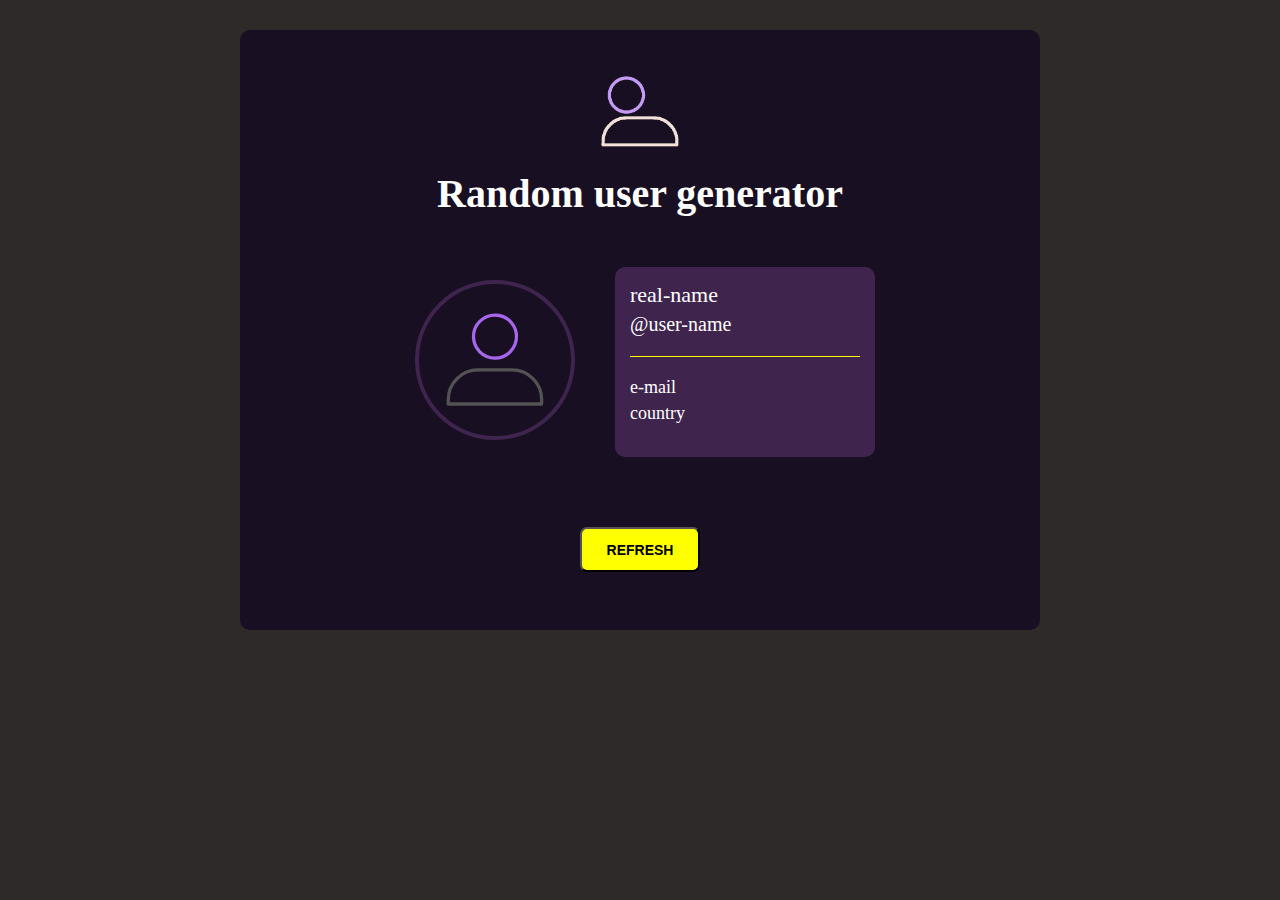
<file: index.html>
<!doctype html><html lang="en"><head><meta charset="UTF-8"/><meta name="viewport" content="width=device-width,initial-scale=1"/><title>Random User</title><link href="index.073951e7.css" rel="stylesheet"></head><body><div class="wrap"><img src="img/avatar-animated.3811acce.gif" alt="animated avatar" class="logo-gif"/><h1 class="header">Random user generator</h1><div class="profile-card"><div class="left-block"><div class="image-block"><img src="img/21-avatar-outline.e6e308dc.svg" alt="avatar" class="image-block__avatar" id="avatar"/></div></div><div class="right-block"><div class="data-block"><div class="data-block__real-name" id="realname">real-name</div><div class="data-block__user-name" id="username">@user-name</div><div class="data-block__e-mail" id="email">e-mail</div><div class="data-block__country" id="country">country</div></div></div></div><button class="refresh-button" id="button">REFRESH</button></div><script src="index.073951e7.js"></script></body></html>
</file>
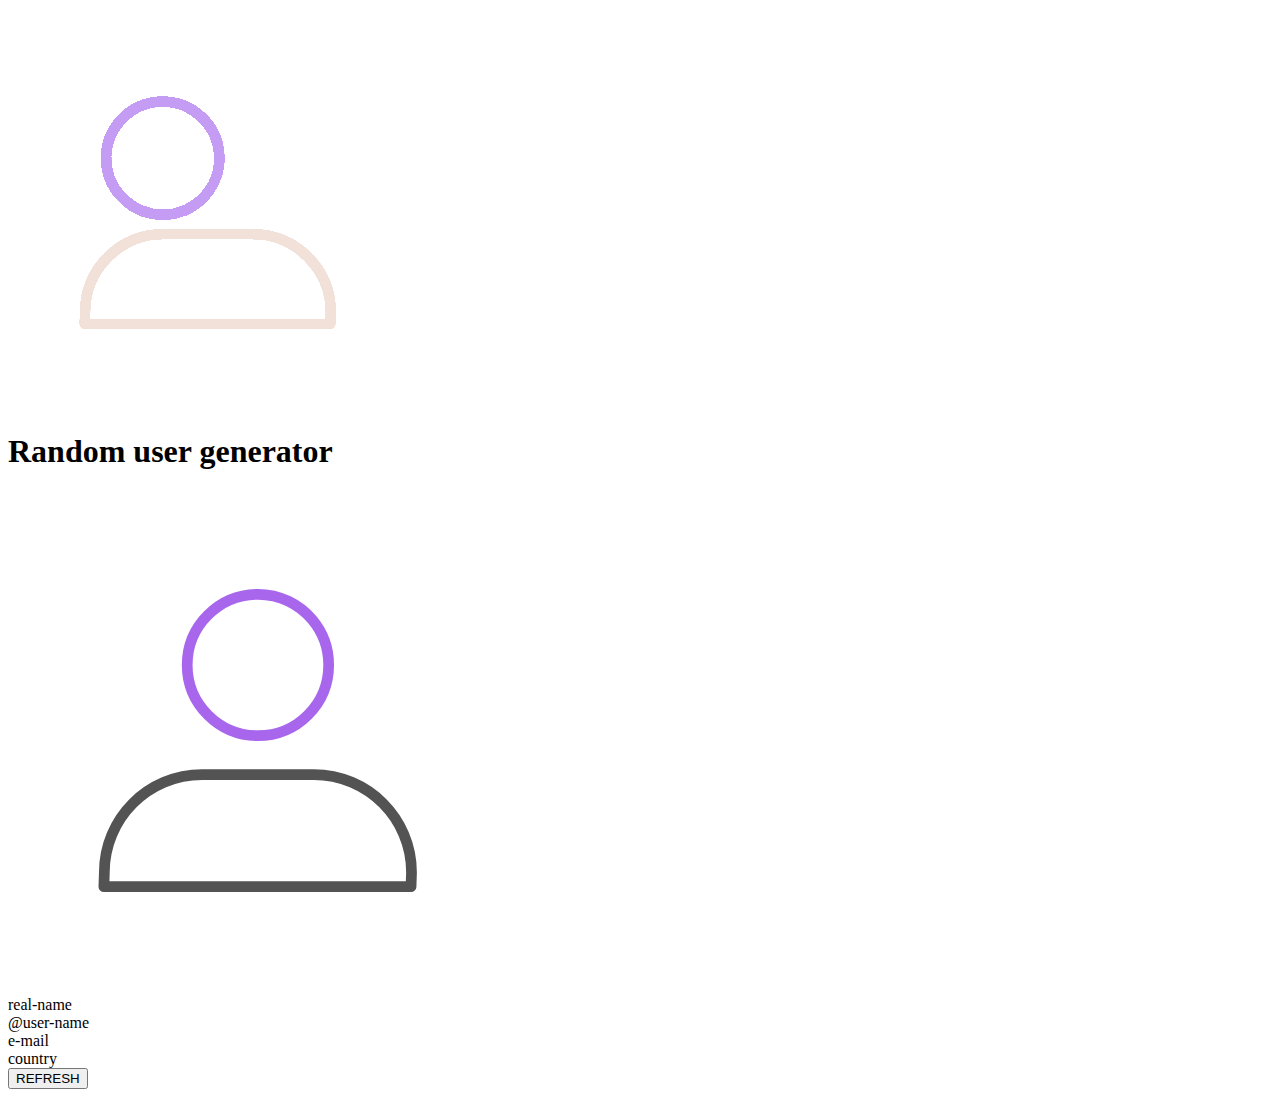
<file: src/pages/index.html>
<!DOCTYPE html>
<html lang="en">
  <head>
    <meta charset="UTF-8" />
    <meta name="viewport" content="width=device-width, initial-scale=1.0" />
    <title>Random User</title>
  </head>
  <body>
    <div class="wrap">
    <img src="../img/avatar-animated.gif" alt="animated avatar" class="logo-gif" />
    <h1 class="header">Random user generator</h1>
    <div class="profile-card">
      <div class="left-block">
        <div class="image-block">
          <img src="../img/21-avatar-outline.svg" alt="avatar" class="image-block__avatar" id="avatar" />
        </div>
      </div>
      <div class="right-block">
        <div class="data-block">
          <div class="data-block__real-name" id="realname">real-name</div>
          <div class="data-block__user-name" id="username">@user-name</div>
          <div class="data-block__e-mail" id="email">e-mail</div>
          <div class="data-block__country" id="country">country</div>
        </div>
      </div>
    </div>
    <button class="refresh-button" id="button">REFRESH</button>
  </div>
  </body>
</html>
</file>
<file: index.073951e7.css>
body{color:#fff;background-color:#2e2a2a}.wrap{background-color:rgba(15,2,31,.657);width:800px;height:600px;border-radius:10px;margin:30px auto 0;padding:5px}.header{font-size:40px;text-align:center;margin:0}.logo-gif{display:block;margin:15px auto 0;width:120px}.profile-card{width:450px;margin:50px auto;display:grid;grid-template-columns:repeat(2,200px 260px);grid-template-rows:190px}.image-block__avatar{border-radius:50%;width:160px;border:4px solid rgba(214,127,255,.2)}.left-block{margin:auto 0}.right-block{background-color:rgba(214,127,255,.2);border-radius:10px}.data-block{padding:15px}.data-block__real-name{font-size:22px}.data-block__user-name{margin:5px 0 20px;font-size:20px}.data-block__e-mail{padding-top:20px;margin-top:15px;border-top:1px solid #ff0;font-size:18px}.data-block__country{margin-top:5px;font-size:18px}.refresh-button{display:block;margin:70px auto 0;width:120px;height:45px;background-color:#ff0;border-radius:7px;font-weight:700;font-size:14px;cursor:pointer}*,:after,:before{box-sizing:border-box}body,html{margin:0}
</file>
